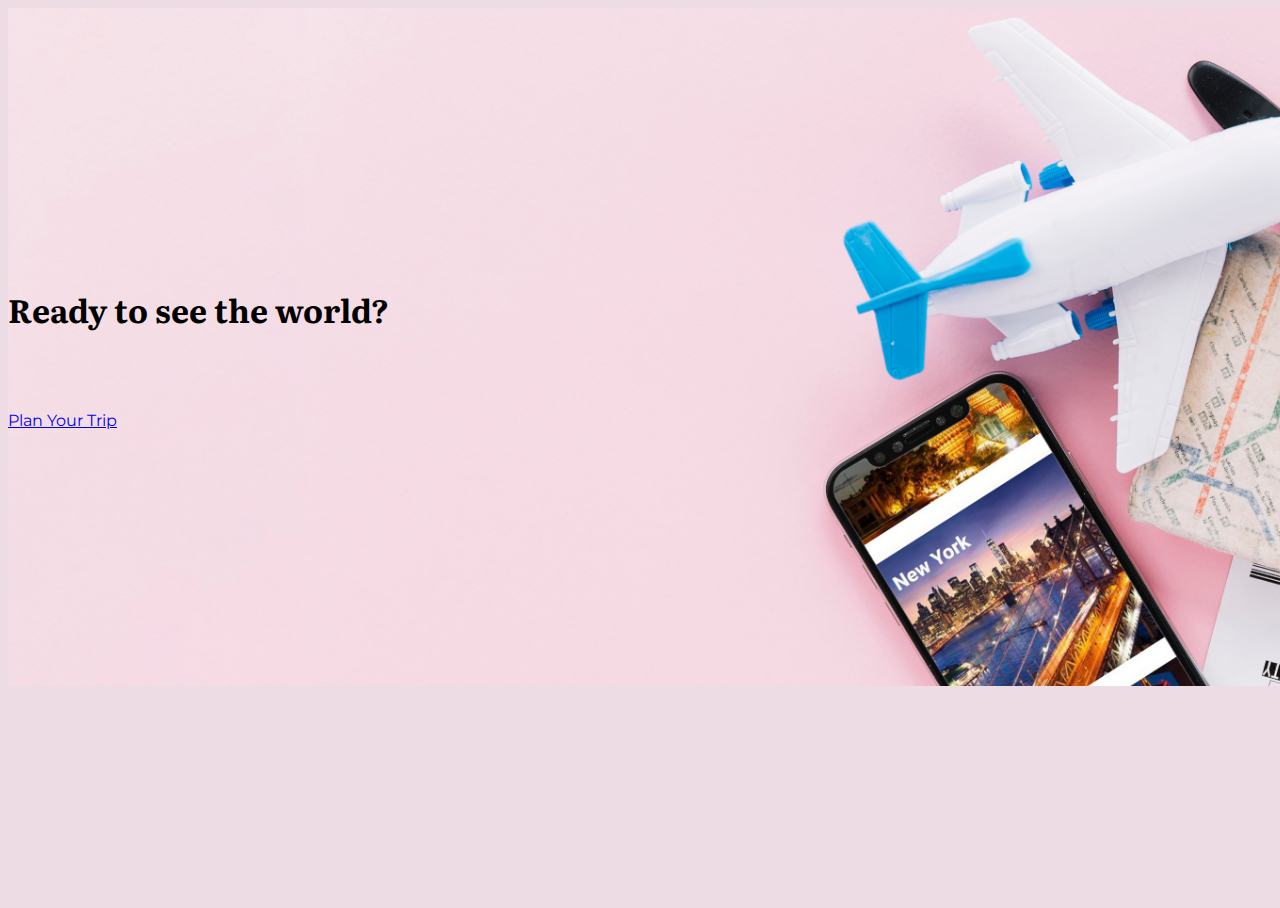
<file: index.html>
<!DOCTYPE html>
<html>
  <head>
    <title>Startup</title>

    <!-- Google Fonts -->
    <link href="https://fonts.googleapis.com/css?family=Literata&display=swap" rel="stylesheet">
    <link href="https://fonts.googleapis.com/css?family=Montserrat" rel="stylesheet">

    <!-- Bootstrap CSS from a CDN. This way you don't have to include the bootstrap file yourself -->
    <link rel="stylesheet" href="https://maxcdn.bootstrapcdn.com/bootstrap/4.0.0-alpha.6/css/bootstrap.min.css" integrity="sha384-rwoIResjU2yc3z8GV/NPeZWAv56rSmLldC3R/AZzGRnGxQQKnKkoFVhFQhNUwEyJ" crossorigin="anonymous">

    <!-- Your own stylesheet -->
    <link rel="stylesheet" type="text/css" href="style.css">
  </head>
  <body>

      
      <div class="jumbotron jumbotron-fluid">
        <div class="container">
          <h1 class="display-4">Ready to see the world?</h1>

          <a class="btn btn-primary btn-lg" href="signup.html" role="button">Plan Your Trip</a>
      </div>
      </div>
    
  </body>
</html>
</file>
<file: style.css>
body,
html {
  width: 100%;
  height: 100%;
}

body {
  font-family: 'Montserrat', sans-serif;
  background-color: #eddce4;
}

.jumbotron {
 background: url(pink_bg.jpg) fixed center no-repeat;
 background-size: cover;
 padding-top: 20%;
 padding-bottom: 20%;
}

btn {
	color: #127ab7;
}

h1	{
	font-family: 'Literata', serif;
	padding-bottom: 1.75em;
}
</file>
